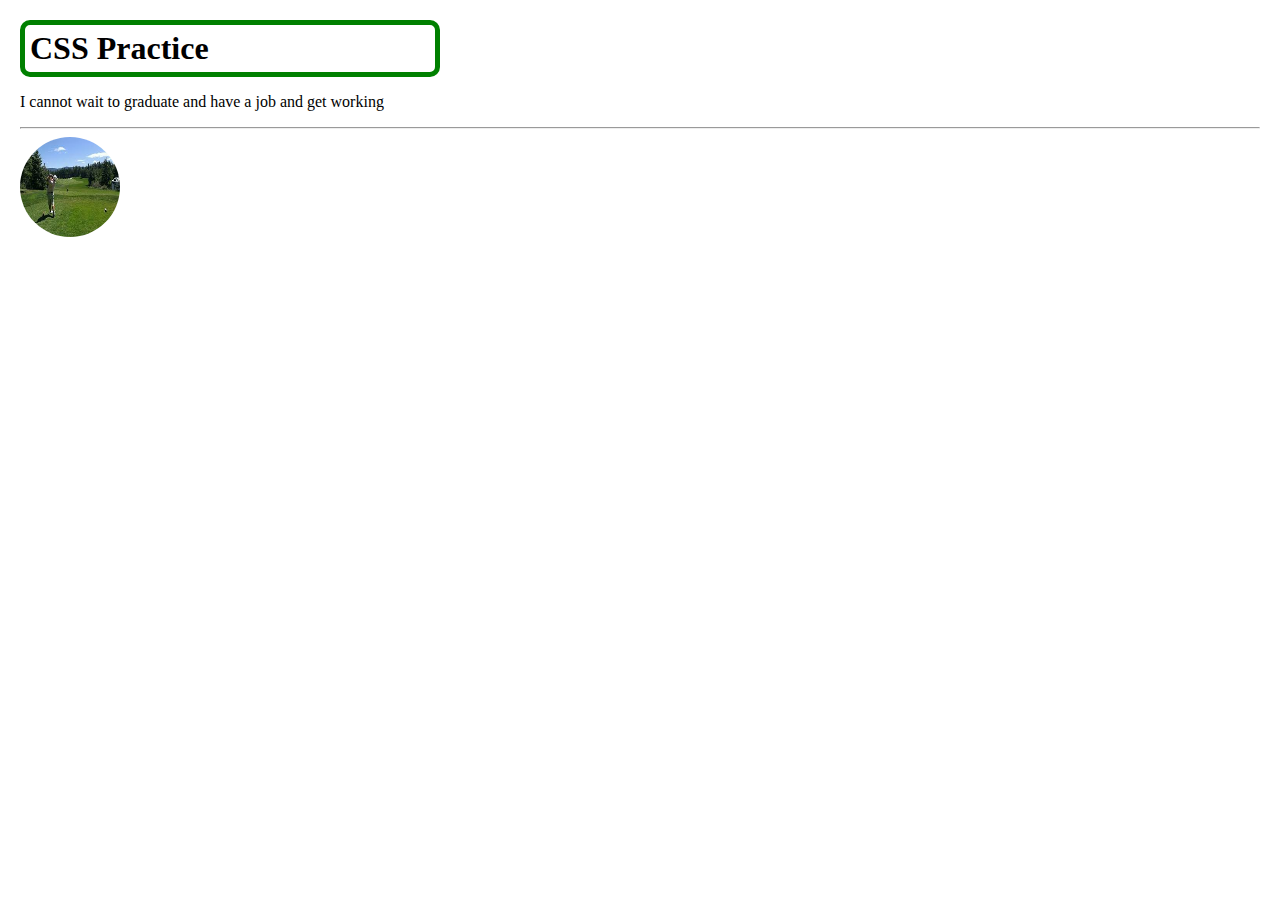
<file: index.html>
<!DOCTYPE html>
<html lang="en">
 <head>
  <meta charset="UTF-8" />
  <meta name="viewport" content="width=device-width, initial-scale=1.0" />
  <title>Document</title>
  <link rel="stylesheet" href="styles.css" />
 </head>
 <body>
  <h1>CSS Practice</h1>
  <p>I cannot wait to graduate and have a job and get working</p>
  <hr />
  <div id="pic">
   <img src="Images/download.jpeg" />
  </div>
 </body>
</html>
</file>
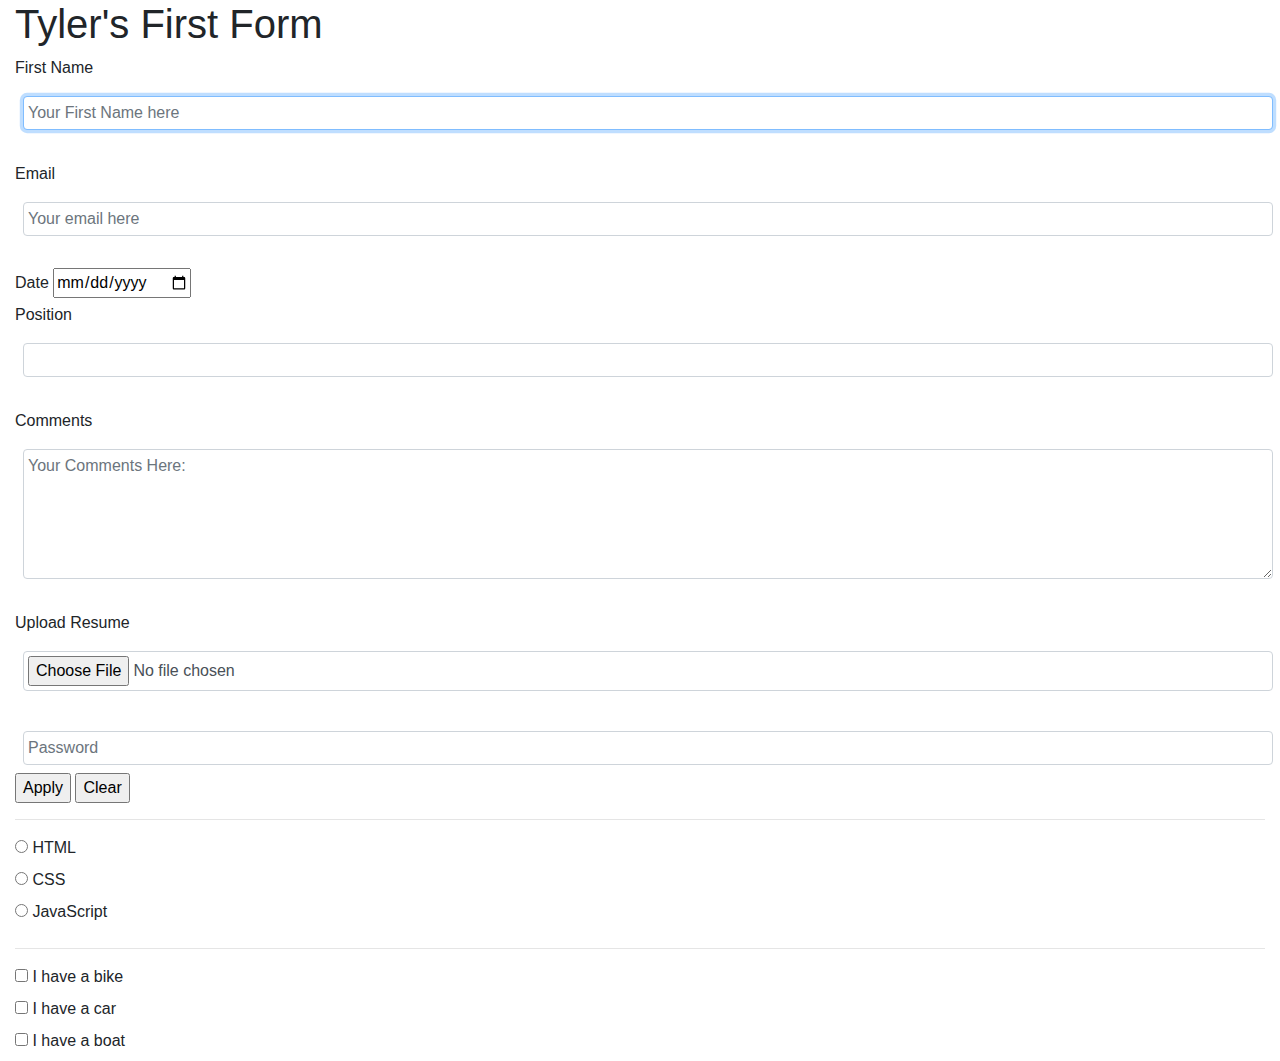
<file: forms.html>
<!DOCTYPE html>
<html lang="en">
  <head>
    <meta charset="UTF-8" />
    <meta name="viewport" content="width=device-width, initial-scale=1.0" />
    <link
      rel="stylesheet"
      href="https://cdn.jsdelivr.net/npm/bootstrap@4.0.0/dist/css/bootstrap.min.css"
      integrity="sha384-Gn5384xqQ1aoWXA+058RXPxPg6fy4IWvTNh0E263XmFcJlSAwiGgFAW/dAiS6JXm"
      crossorigin="anonymous"
    />
    <title>Forms in HTML</title>
  </head>
  <body>
    <div class="container-fluid">
      <h1>Tyler's First Form</h1>

      <form action="/data" method="get" id="registration">
        <label for="">First Name</label>
        <input
          type="text"
          id="firstname"
          name="firstname"
          autofocus
          autocomplete="given-name"
          placeholder="Your First Name here"
          maxlength="50"
          tabindex="1"
          class="form-control m-2 p-1"
        />
        <br />
        <label for="email">Email</label>
        <input
          type="email"
          id="email"
          name="email"
          autofocus
          autocomplete="email"
          placeholder="Your email here"
          tabindex="2"
          class="form-control m-2 p-1"
        />
        <br />
        <label for="date">Date</label>
        <input type="date" id="date" name="date" tabindex="3" />

        <br />
        <label for="position">Position</label>
        <input
          type="text"
          id="position"
          name="position"
          tabindex="4"
          list="positions"
          class="form-control m-2 p-1"
        />
        <datalist id="positions">
          <option value="IT Technician"></option>
          <option value="HR M"></option>
          <option value="Account Manager"></option>
          <option value="Clerk"></option>
        </datalist>

        <br />

        <label for="comments">Comments</label>
        <br />
        <textarea
          name="comments"
          id="comments"
          rows="5"
          cols="50"
          placeholder="Your Comments Here:"
          tab
          index="5"
          class="form-control m-2 p-1"
        ></textarea>

        <br />

        <label for="upload">Upload Resume</label>

        <input
          type="file"
          id="upload"
          name="upload"
          tabindex="6"
          accept=".doc,.docx,application/pdf"
          class="form-control m-2 p-1"
        />

        <br />
        <input
          type="password"
          id="password"
          name="password"
          placeholder="Password"
          class="form-control m-2 p-1"
        />

        <input type="submit" value="Apply" />
        <input type="reset" value="Clear" />
        <br />
        <hr />
        <input type="radio" id="html" name="fav_language" value="HTML" />
        <label for="html">HTML</label><br />
        <input type="radio" id="css" name="fav_language" value="CSS" />
        <label for="css">CSS</label><br />
        <input
          type="radio"
          id="javascript"
          name="fav_language"
          value="JavaScript"
        />
        <label for="javascript">JavaScript</label>
        <br />
        <hr />
        <input type="checkbox" id="vehicle1" name="vehicle1" value="Bike" />
        <label for="vehicle1"> I have a bike</label><br />
        <input type="checkbox" id="vehicle2" name="vehicle2" value="Car" />
        <label for="vehicle2"> I have a car</label><br />
        <input type="checkbox" id="vehicle3" name="vehicle3" value="Boat" />
        <label for="vehicle3"> I have a boat</label>
      </form>
    </div>
  </body>
</html>
</file>
<file: styles.css>
html,
body {
 font-size: 16px;
 margin: 0;
 padding: 10px;
}

p {
 font-size: 1em;
}

h1 {
 border: 5px solid green;
 width: 400px;
 border-radius: 10px;
 margin: 0;
 padding: 5px;
}

#pic img {
 width: 100px;
 height: 100px;
 border-radius: 50%;
}
</file>
